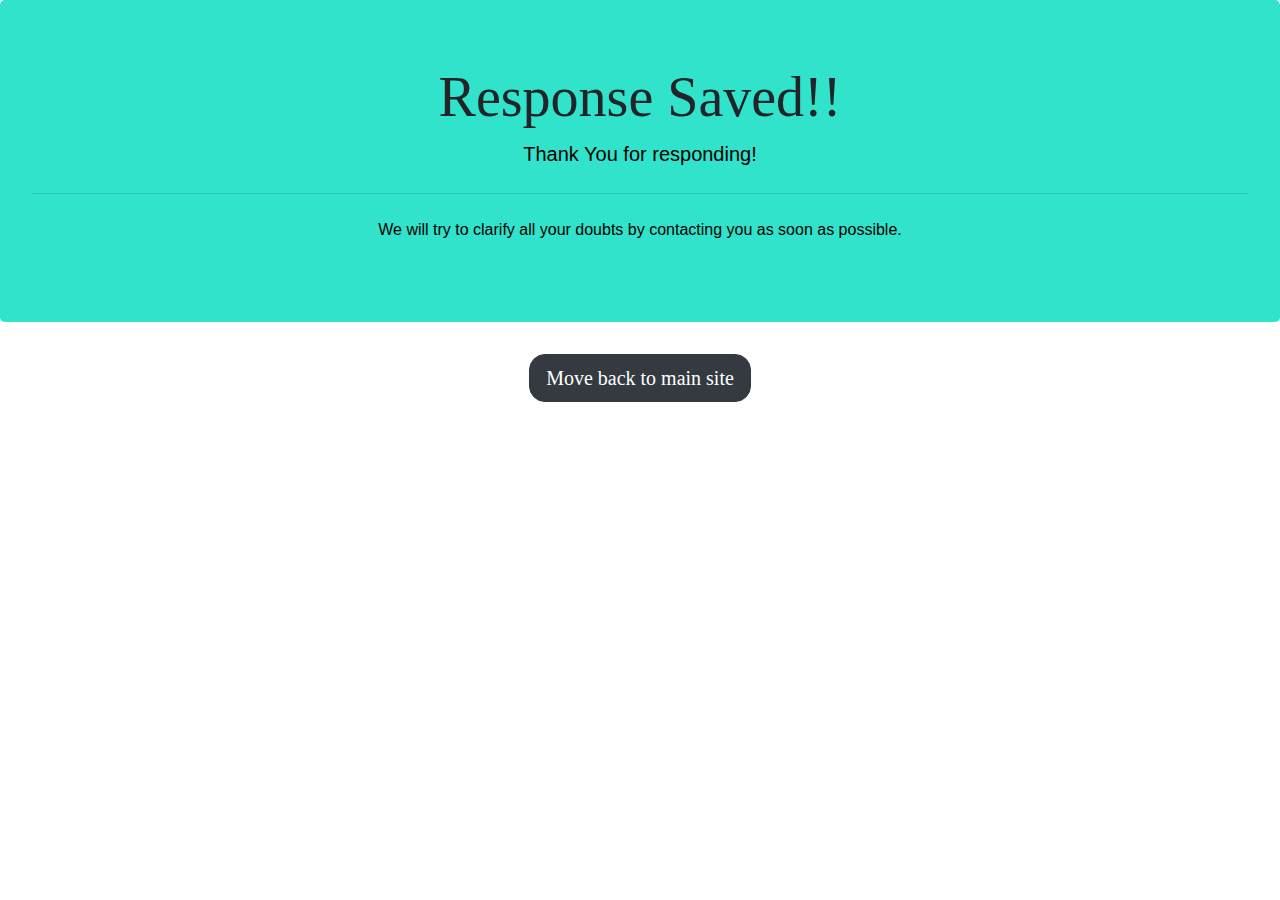
<file: success.html>
<!DOCTYPE html>
<html lang="en" dir="ltr">

<head>
  <meta charset="utf-8">
  <title>success</title>
  <link rel="stylesheet" href="https://stackpath.bootstrapcdn.com/bootstrap/4.4.1/css/bootstrap.min.css" integrity="sha384-Vkoo8x4CGsO3+Hhxv8T/Q5PaXtkKtu6ug5TOeNV6gBiFeWPGFN9MuhOf23Q9Ifjh" crossorigin="anonymous">
  <!-- <link rel="stylesheet" href="https://maxcdn.bootstrapcdn.com/bootstrap/3.3.7/css/bootstrap.min.css"> -->
  <link rel="stylesheet" href="css/styles.css">

</head>

<body>
  <!-- jumbotron -->
  <div class="jumbotron">
    <h1 class="display-4">Response Saved!!</h1>
    <p class="lead">Thank You for responding!</p>
    <hr class="my-4">
    <p>We will try to clarify all your doubts by contacting you as soon as possible.</p>
  </div>
  <button class="btn btn-dark btn-lg suc-button" type="button" name="button" onclick="pageRedirect()">Move back to main site</button>


  <!-- jQuery scripts -->
  <script src="https://ajax.googleapis.com/ajax/libs/jquery/1.11.1/jquery.min.js"></script>
  <script src="index.js" charset="utf-8"></script>

  <!--Bootstrap Scripts -->
  <script src="https://code.jquery.com/jquery-3.4.1.slim.min.js" integrity="sha384-J6qa4849blE2+poT4WnyKhv5vZF5SrPo0iEjwBvKU7imGFAV0wwj1yYfoRSJoZ+n" crossorigin="anonymous"></script>
  <script src="https://cdn.jsdelivr.net/npm/popper.js@1.16.0/dist/umd/popper.min.js" integrity="sha384-Q6E9RHvbIyZFJoft+2mJbHaEWldlvI9IOYy5n3zV9zzTtmI3UksdQRVvoxMfooAo" crossorigin="anonymous"></script>
  <script src="https://stackpath.bootstrapcdn.com/bootstrap/4.4.1/js/bootstrap.min.js" integrity="sha384-wfSDF2E50Y2D1uUdj0O3uMBJnjuUD4Ih7YwaYd1iqfktj0Uod8GCExl3Og8ifwB6" crossorigin="anonymous"></script>
</body>

</html>
</file>
<file: css/styles.css>
body {
  font-family: "Montserrat";
  text-align: center;
}

h1 {
  font-family: "Montserrat";
}

h2 {
  font-family: "Montserrat";
  font-size: 30px;
}

p {
  /* color: #8f8f8f; */
  color: #000;
  /* font-family: 'Sacramento', cursive; */
  font-family: 'Ubuntu', sans-serif;
}

h1:hover {
  color: red;
}

h2:hover {
  color: red;
}

/* ----------------------------------Different section colours-------------------------------- */
/*Every section which is coloured */
.colored-section {
  background-color: #30e3ca;
  color: #fff;
  font-size: 20px;
}

/* Every section which is white*/
.white-section {
  background-color: #fff;
  padding: 5% 5%;
  text-align: center;
  margin-top: 3%;
  margin-bottom: 5%;
}

/*----------------------------- Modal-section styling--------------------------------------- */
.mod {
  padding: 4%;
}

.mod1 {
  padding: 3%;
}

/*-------------------------------- Navbar-styling--------------------------------------------- */
.navbar-light .navbar-brand {
  color: #fff;
}

.navbar-light .navbar-nav .nav-link {
  color: #fff;
}

/*------------------------------- Home section styling--------------------------------------------- */
.top-content {
  padding-top: 6%;
  padding-left: 5%;
  text-align: left;
}

.title-image {
  width: 50%;
  height: 20rem;
}

.big-heading {
  font-family: "Montserrat";
  /*font-weight: 400;*/
  /* font-size: 3rem; */
  line-height: 1.5;
}

/*-------------------------------------- About section Styling---------------------------------------- */
.about-me {
  background-color: #30e3ca;
}

.container-fluid {
  padding: 4% 8%;
}

.about-info1 {
  padding-top: 4%;
  padding-bottom: 4%;
}

.profile-photo {
  width: 25%;
  height: 7%;
  float: left;
  border: 2px solid #000;
}

.about-myself {
  padding-top: 9%;
  padding-bottom: 9%;
}

.my-info {
  color: #000;
  height: 300px;
  text-align: left;
  padding-left: 340px;
  padding-right: 20px;
}

/*---------------------------------- Skill-section styling------------------------------------ */
.progress {
  vertical-align: baseline;
}

.skill-section {
  padding: 6rem 0;
  position: relative;
}

.progress-wrap {
  margin-bottom: 40px;
  width: 100%;
}

.skill-content {
  font-size: 25px;
  margin-bottom: 10px;
}

.skill-container {
  padding-left: 100px;
  padding-right: 100px;
}

/*------------------------------Project-Section Styling-------------------------------------*/
.project-section {
  padding: 2% 5%;
  color: #000;
}

.project-heading {
  color: #fff;
}

.carousel-item {
  padding: 20px 15%;
}

.muddy {
  width: 80%;
  margin: 20px;
  border: 2px solid #000;
}

.file-enc {
  height: 300px;
  width: 70%;
  margin: 20px;
  border: 2px solid #000;
}

.project-text {
  line-height: 1.5;
}

/*------------------------------------ Contact-Section styling---------------------------------------- */
.contacts-section {
  padding-top: 5%;
  padding-bottom: 5%;
}

.form-color {
  background-color: #e5e5e5;
}

.form-text {
  font-family: 'Ubuntu', sans-serif;
}

/* .submit{
border-radius: 16px;
} */
.submit:hover {
  background-color: #91bd3a;
  border-color: #000;
  font-size: 22px;
}

/*------------------------------ footer-section styling-------------------------------------------- */
.copyright {
  background-color: #2fc4b2;
}

.copyright-link {
  color: #000;
}

.copyright-icons {
  height: 150px;
}

/*---------------------------success-page styling---------------------------------------------------- */
.jumbotron {
  background-color: #30e3ca;
}

.suc-button:hover {
  background-color: #12947f;
  color: #000;
  font-size: 25px;
}

.suc-button {
  border-radius: 16px;
}

/*-----------------------------Media Query Breakpoints for various screen sizes------------------------------------------------------*/
/*Media Query Breakpoints (If screen is less than 1093px and greater than 901px)*/
@media(min-width:901px) and (max-width:1093px) {
  .profile-photo {
    width: 40%;
    height: 20%;
  }

  .about-info1 {
    height: 850px;
    /* padding-bottom: 500px; */
  }
}

/*Media Query Breakpoints (If screen is less than 1093px and greater than 940px)*/
@media(min-width:940px) and (max-width:1093px) {
  .my-info {
    padding-left: 400px;
  }
}

/*Media Query Breakpoints (If screen is less than 900px)*/
@media(max-width:900px) {
  .profile-photo {
    width: 35%;
    height: 15%;
    float: none;
  }

  .my-info {
    color: #000;
    height: 300px;
    text-align: left;
    padding-left: 0;
    padding-right: 0;
    padding-bottom: 0;
    font-size: 16px;
  }

  .about-info1 {
    background-color: #30e3ca;
    color: #fff;
    font-size: 15px;
    height: 730px;
  }

  .about-heading {
    font-size: 25px;
  }

  h5 {
    font-size: 20px;
  }

  .file-enc {
    height: 200px;
    width: 400px;
  }

  .welcome-heading {
    padding-top: 12px;
  }
}

/*Media Query Breakpoints (If screen is less than 670px and greater than 300px)*/
@media(min-width:300px) and (max-width:670px) {
  .file-enc {
    height: 150px;
    width: 200px;
  }

  .profile-photo {
    width: 37%;
    height: 17%;
    float: none;
  }

  .muddy {
    height: 120px;
    width: 200px;
  }

  .skill-container {
    padding-left: 80px;
    padding-right: 80px;
  }

  .title-image {
    width: 40%;
    height: 15rem;
  }

  .skill-section {
    padding-bottom: 40px;
    padding-top: 40px;
    position: relative;
  }

  .contacts-section {
    padding-top: 50px;
    padding-bottom: 50px;
  }

  .home-hello {
    font-size: 20px;
  }

  .big-heading {
    font-size: 30px;
  }

  .about-info1 {
    background-color: #30e3ca;
    color: #fff;
    font-size: 15px;
    height: 800px;
  }
}

/*Media Query Breakpoints (If screen is less than 300px)*/
@media(max-width:300px) {
  .about-info1 {
    background-color: #30e3ca;
    color: #fff;
    font-size: 15px;
    height: 950px;
  }

  .title-image {
    width: 40%;
    height: 12rem;
  }

  .profile-photo {
    width: 40%;
    height: 20%;
    float: none;
  }

  .skill-container {
    padding-left: 60px;
    padding-right: 60px;
  }

  .home-hello {
    font-size: 20px;
  }

  .big-heading {
    font-size: 30px;
  }

  .skill-section {
    padding-bottom: 20px;
    padding-top: 20px;
    position: relative;
  }

  .contacts-section {
    padding-top: 35px;
    padding-bottom: 35px;
  }

  .project-heading {
    padding-top: 20px;
  }
}
</file>
